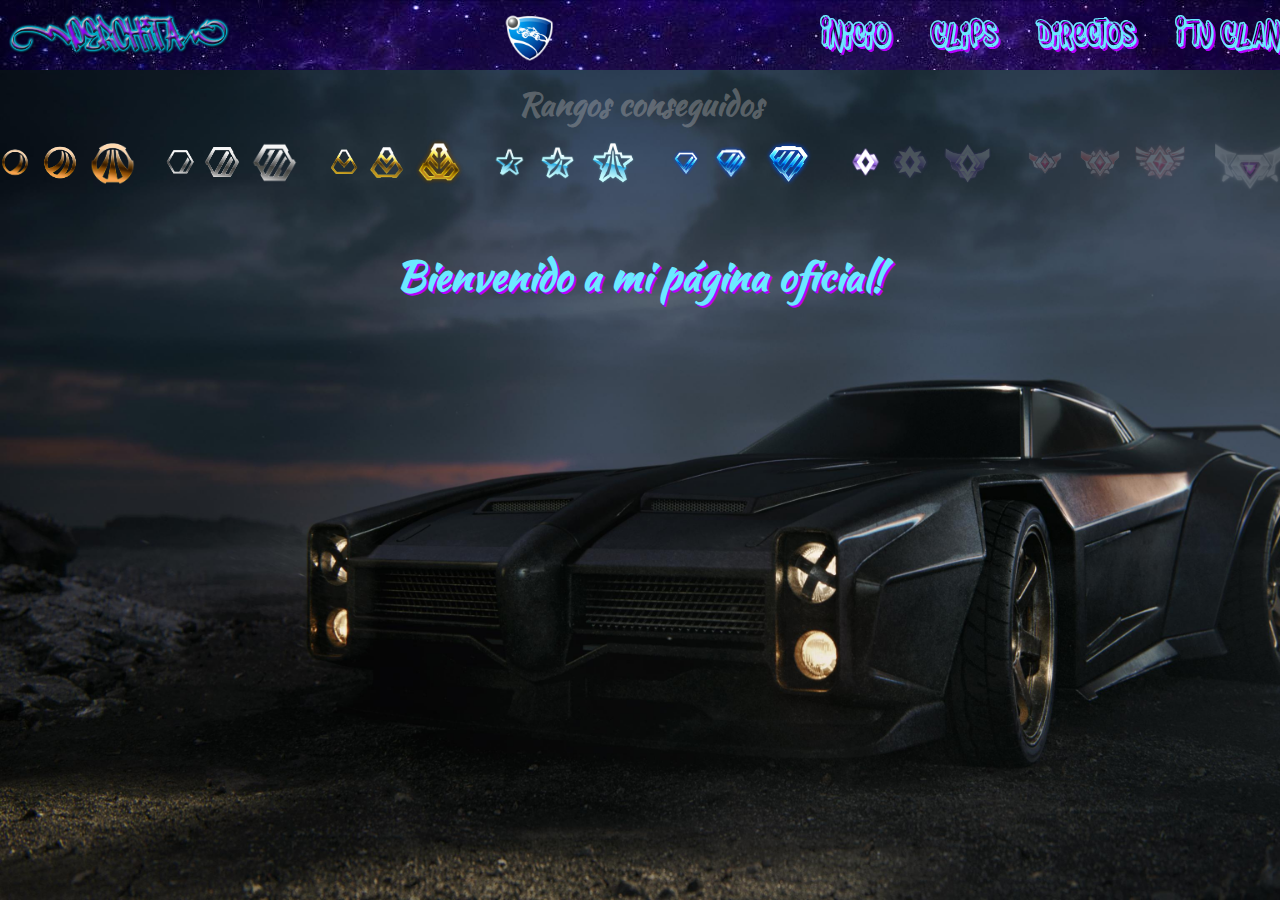
<file: index.html>
<html>
<html lang="es">
<head>
    <meta charset="UTF-8">
    <meta name="viewport" content="width=device-width, initial-scale=1.0">
    <title>Perchita RL</title>
    <link rel="stylesheet" type="text/css" media="screen" href="./styles/base.css">
    <link rel="preconnect" href="https://fonts.googleapis.com">
    <link rel="preconnect" href="https://fonts.gstatic.com" crossorigin>
    <link href="https://fonts.googleapis.com/css2?family=Kaushan+Script&display=swap" rel="stylesheet">
</head>
<body>
    <header>
        <div class="menu">
            <div class="menu-wrapper">
                <div class="menu-logo">
                    <a href="index.html"> <img src="./header/menu-logo/perchita-logo.png"> </a>
                </div>
                <div class="rocket-logo-wrapper">
                    <a href="https://www.rocketleague.com" target="_blank"><img src="./header/menu-logo/rocket-logo.png"></a>
                </div>
                <div class="menu-sections">
                    <a href="index.html"> Inicio </a>
                    <a href="#"> Clips </a>
                    <a href="#"> Directos </a>
                    <a href="itv-clan.html"> ITV Clan </a>
                </div>
            </div>
        </div>
    </header>

    <div class="ranks-wrapper">
        <div class="ranks-content">
            <h1> Rangos conseguidos </h1>

            <div class="ranks">
                <div class="rank">
                    <div class="bronze-1">
                        <img src="./ranks/bronce-1.png">
                    </div>
    
                    <div class="bronze-2">
                        <img src="./ranks/bronce-2.png">
                    </div>
    
                    <div class="bronze-3">
                        <img src="./ranks/bronce-3.png">
                    </div>
                </div>
    
                <div class="rank">
                    <div class="silver-1">
                        <img src="./ranks/silver-1.png">
                    </div>
    
                    <div class="silver-2">
                        <img src="./ranks/silver-2.png">
                    </div>
                    
                    <div class="silver-3">
                        <img src="./ranks/silver-3.png">
                    </div>
                </div>
    
                <div class="rank">
                    <div class="gold-1">
                        <img src="./ranks/gold-1.png">
                    </div>
    
                    <div class="gold-2">
                        <img src="./ranks/gold-2.png">
                    </div>
                    
                    <div class="gold-3">
                        <img src="./ranks/gold-3.png">
                    </div>
                </div>
    
                <div class="rank">
                    <div class="platinum-1">
                        <img src="./ranks/platinum-1.png">
                    </div>
    
                    <div class="platinum-2">
                        <img src="./ranks/platinum-2.png">
                    </div>
                    
                    <div class="platinum-3">
                        <img src="./ranks/platinum-3.png">
                    </div>
                </div>
    
                <div class="rank">
                    <div class="diamond-1">
                        <img src="./ranks/diamond-1.png">
                    </div>
    
                    <div class="diamond-2">
                        <img src="./ranks/diamond-2.png">
                    </div>
                    
                    <div class="diamond-3">
                        <img src="./ranks/diamond-3.png">
                    </div>
                </div>
    
                <div class="rank">
                    <div class="champion-1">
                        <img src="./ranks/champion-1.png">
                    </div>
    
                    <div class="champion-2">
                        <img src="./ranks/champion-2.png">
                    </div>
                    
                    <div class="champion-3">
                        <img src="./ranks/champion-3.png">
                    </div>
                </div>
    
                <div class="rank">
                    <div class="gc-1">
                        <img src="./ranks/grand-champion-1.png">
                    </div>
    
                    <div class="gc-2">
                        <img src="./ranks/grand-champion-2.png">
                    </div>
                    
                    <div class="gc-3">
                        <img src="./ranks/grand-champion-3.png">
                    </div>
                </div>
    
                <div class="rank">
                    <div class="ssl">
                        <img src="./ranks/ssl.png">
                    </div>
                </div>
            </div>
        </div>
    </div>

    <div class="presentation-video-wrapper">
        <div class="presentation-video">
            <h1> Bienvenido a mi página oficial! </h1>

            <iframe width="560" height="315" src="https://www.youtube.com/embed/0wSEfh6Yk7Y?autoplay=1&mute=1" title="YouTube video player" frameborder="0" allow="accelerometer; autoplay; clipboard-write; encrypted-media; gyroscope; picture-in-picture; web-share" allowfullscreen></iframe>
        </div>
    </div>
</body>
</html>
</file>
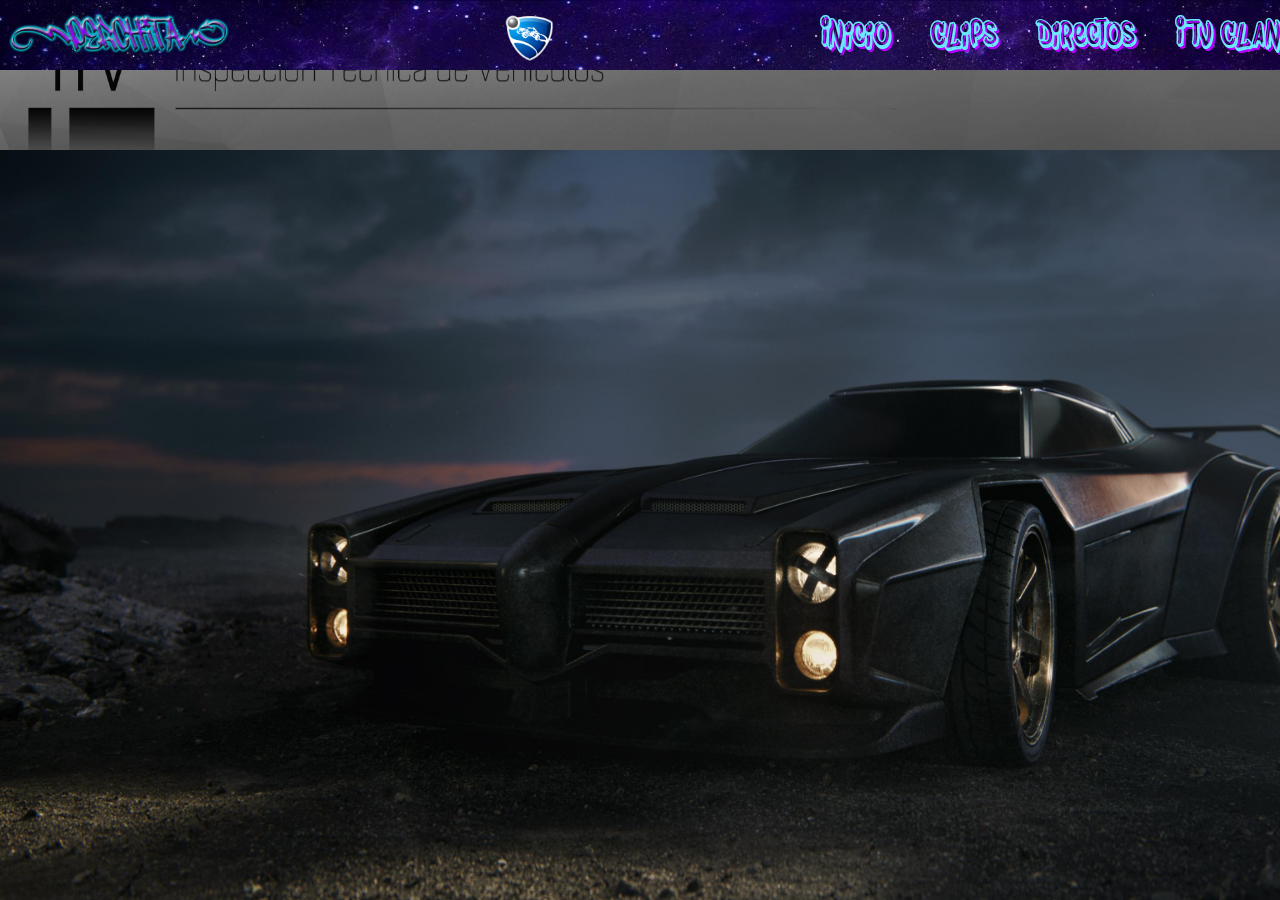
<file: itv-clan.html>
<html>
<html lang="es">
<head>
    <meta charset="UTF-8">
    <meta name="viewport" content="width=device-width, initial-scale=1.0">
    <title>Perchita RL</title>
    <link rel="stylesheet" type="text/css" media="screen" href="./styles/base.css">
    <link rel="preconnect" href="https://fonts.googleapis.com">
<link rel="preconnect" href="https://fonts.gstatic.com" crossorigin>
<link href="https://fonts.googleapis.com/css2?family=Kaushan+Script&display=swap" rel="stylesheet">
</head>
<body>
    <header>
        <div class="menu">
            <div class="menu-wrapper">
                <div class="menu-logo">
                    <a href="index.html"> <img src="./menu-logo/perchita-logo.png"> </a>
                </div>
                <div class="rocket-logo-wrapper">
                    <a href="https://www.rocketleague.com" target="_blank"><img src="./menu-logo/rocket-logo.png"></a>
                </div>
                <div class="menu-sections">
                    <a href="index.html"> Inicio </a>
                    <a href="#"> Clips </a>
                    <a href="#"> Directos </a>
                    <a href="itv-clan.html"> ITV Clan </a>
                </div>
            </div>
        </div>
    </header>
    <img src="./headboard-itv-clan/headboard-itv-clan.png" class="headboard">
    <div class="itv-clan-members-wrapper">
        <div class="itv-clan-members">

        </div>
    </div>
</body>
</html>
</file>
<file: styles/base.css>
*{
    margin: 0;
    padding: 0;
    box-sizing: border-box;
}

body {
    background-image: url(../background/dominus.jpg);
    background-size: cover;
}

@font-face {
    font-family: Decipher;
    src: url(../fonts-family/Bombing.ttf);
}

/*header*/

.menu {
    position: fixed;

    display: flex;
    justify-content: center;
    align-items: center;

    width: 100%;
    height: 70px;

    background-image: url(../header/header-background/space-wallpaper.jpg);

    font-family: Decipher;
    font-size: 2.5rem;
}

.menu .menu-wrapper {
    max-width: 1500px;
    width: 100%;

    display: flex;
    align-items: center;
    justify-content: space-between;
}

.menu .menu-wrapper .menu-logo a img {
    height: 60px;
}

.menu .menu-wrapper .rocket-logo-wrapper a img {
    height: 70px;
}

.menu .menu-wrapper .menu-sections {
    display: flex;
    gap: 40px;
}

.menu .menu-wrapper .menu-sections a {
    text-decoration: none;
    color: rgb(108, 233, 255);
    text-shadow: rgb(183, 0, 255) 2px 2px;
}

/* Ranks */

.ranks-wrapper {
    display: flex;
    justify-content: center;
    align-items: center;

    padding-top: 80px;

    width: 100%;
}

.ranks-wrapper .ranks-content {
    display: flex;
    flex-direction: column;
    justify-content: center;
    align-items: center;
    
    width: 100%;
    max-width: 1500px;
}

.ranks-wrapper .ranks-content h1 {
    font-family: 'Kaushan Script', cursive;

    color: rgba(182, 181, 181, 0.384);
}

.ranks-wrapper .ranks-content .ranks {
    display: flex;
    justify-content: center;
    align-items: center;
    gap: 30px;
}

.ranks-wrapper .ranks-content .ranks .rank {
    display: flex;
    justify-content: center;
    align-items: center;
}

.ranks-wrapper .ranks-content .ranks .rank .bronze-1 img {
   height: 40px; 
}

.ranks-wrapper .ranks-content .ranks .rank .bronze-2 img {
    padding-right: 5px;

    height: 50px;
}

.ranks-wrapper .ranks-content .ranks .rank .bronze-3 img {
    height: 45px;
}

.ranks-wrapper .ranks-content .ranks .rank .silver-1 img {
    padding-right: 10px;

    height: 30px;
}

.ranks-wrapper .ranks-content .ranks .rank .silver-2 img {
    padding-right: 10px;

    height: 30px;
}

.ranks-wrapper .ranks-content .ranks .rank .silver-3 img {
    height: 45px;
}

.ranks-wrapper .ranks-content .ranks .rank .gold-1 img {
    padding-right: 10px;

    height: 30px;
}

.ranks-wrapper .ranks-content .ranks .rank .gold-2 img {
    padding-right: 10px;

    height: 35px;
}

.ranks-wrapper .ranks-content .ranks .rank .gold-3 img {
    height: 50px;
}

.ranks-wrapper .ranks-content .ranks .rank .platinum-1 img {
    padding-right: 10px;

    height: 30px;
}

.ranks-wrapper .ranks-content .ranks .rank .platinum-2 img {
    padding-right: 10px;

    height: 45px;
}

.ranks-wrapper .ranks-content .ranks .rank .platinum-3 img {
    height: 45px;
}

.ranks-wrapper .ranks-content .ranks .rank .diamond-1 img {
    height: 40px;
}

.ranks-wrapper .ranks-content .ranks .rank .diamond-2 img {
    height: 50px;
}

.ranks-wrapper .ranks-content .ranks .rank .diamond-3 img {
    height: 65px;
}

.ranks-wrapper .ranks-content .ranks .rank .champion-1 img {
    padding-right: 10px;

    height: 30px;
}

.ranks-wrapper .ranks-content .ranks .rank .champion-2 img {
    padding-right: 10px;

    height: 40px;

    opacity: 0.2;
}

.ranks-wrapper .ranks-content .ranks .rank .champion-3 img {
    height: 55px;

    opacity: 0.2;
}

.ranks-wrapper .ranks-content .ranks .rank .gc-1 img {
    padding-right: 10px;

    height: 40px;

    opacity: 0.2;
}

.ranks-wrapper .ranks-content .ranks .rank .gc-2 img {
    padding-right: 10px;

    height: 50px;

    opacity: 0.2;
}

.ranks-wrapper .ranks-content .ranks .rank .gc-3 img {
    height: 50px;

    opacity: 0.2;
}

.ranks-wrapper .ranks-content .ranks .rank .ssl img {
    height: 70px;

    opacity: 0.2;
}

/* PRESENTATION VIDEO */

.presentation-video-wrapper {
    display: flex;
    justify-content: center;
    align-items: center;

    width: 100%;
}

.presentation-video-wrapper .presentation-video {
    display: flex;
    flex-direction: column;
    justify-content: center;
    align-items: center;
    gap: 30px;

    padding-top: 50px;

    width: 100%;
    max-width: 1500px;
}

.presentation-video-wrapper .presentation-video h1 {
    font-family: 'Kaushan Script', cursive;
    font-size: 2.5rem;

    color: rgb(108, 233, 255);
    text-shadow: rgb(183, 0, 255) 2px 2px;
}

.presentation-video-wrapper .presentation-video video {
    width: 60%;
}

/* itv-clan */

.headboard {
    width: 100%;
    height: 150px;
}
</file>
